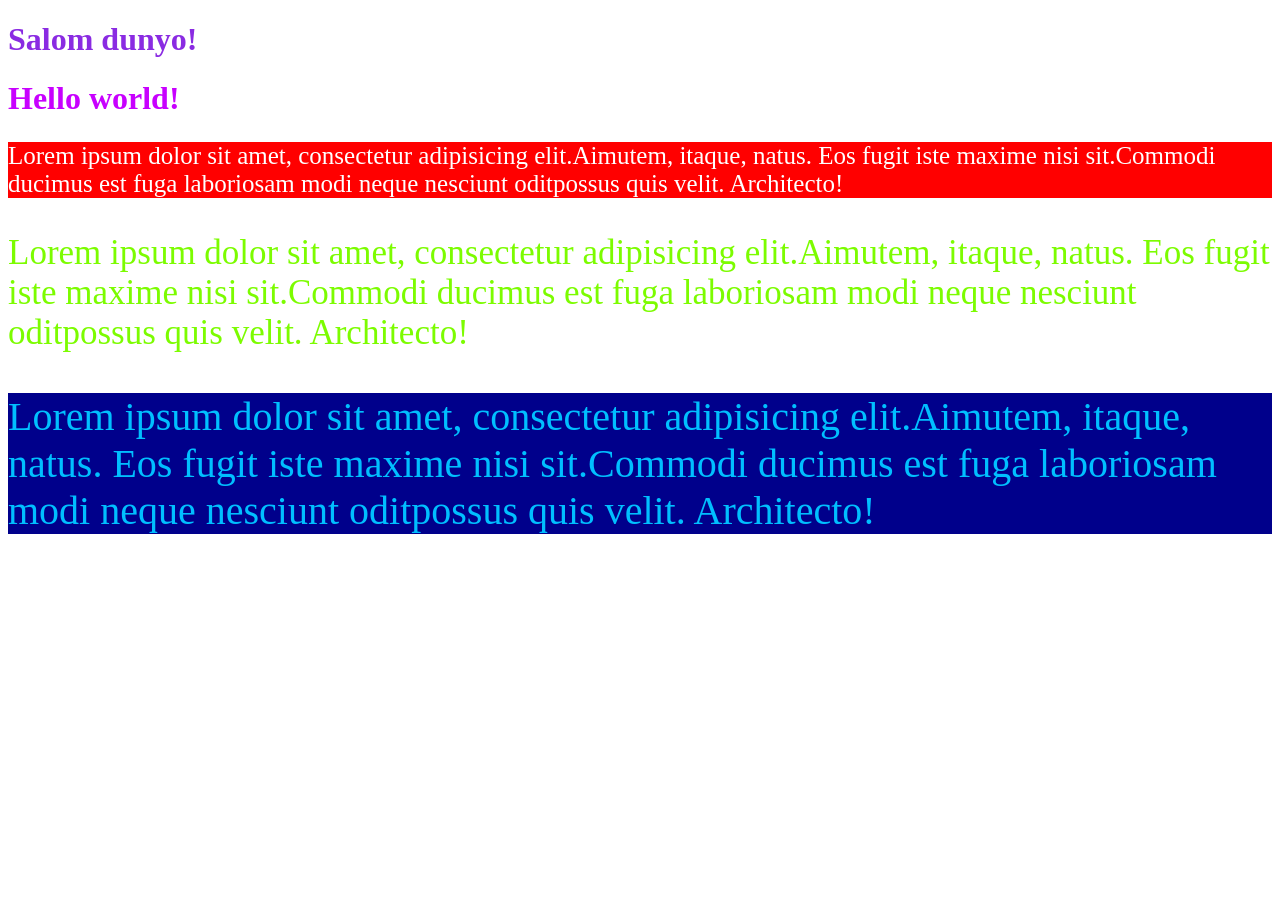
<file: index.html>
<!DOCTYPE html>
<html lang="en">
<head>
    <meta charset="UTF-8">
    <title>Title</title>
    <link rel="stylesheet" href="css/main.css">


</head>
<style>
    h1{
        color: #c800ff
    }
</style>
<body>
<h1 style="color:blueviolet ">Salom dunyo!</h1>

<h1>Hello world!</h1>

<p class="dog" id="fan">
    Lorem ipsum dolor sit amet, consectetur adipisicing elit.Aimutem, itaque, natus. Eos fugit
    iste maxime nisi sit.Commodi ducimus est fuga laboriosam modi neque nesciunt oditpossus quis
    velit. Architecto!
</p>
<p class="matn">
    Lorem ipsum dolor sit amet, consectetur adipisicing elit.Aimutem, itaque, natus. Eos fugit
    iste maxime nisi sit.Commodi ducimus est fuga laboriosam modi neque nesciunt oditpossus quis
    velit. Architecto!
</p>
<p class="shrift" id="fon">
    Lorem ipsum dolor sit amet, consectetur adipisicing elit.Aimutem, itaque, natus. Eos fugit
    iste maxime nisi sit.Commodi ducimus est fuga laboriosam modi neque nesciunt oditpossus quis
    velit. Architecto!
</p>

</body>
</html>
</file>
<file: css/main.css>
p{
    font-size: 25px;
    color: aqua;
}
.matn{
    font-size: 35px;
    color: lawngreen;
}
.shrift{
    font-size: 40px;
    color:deepskyblue;
}
#fon{
    background-color: darkblue;
}
#fan{
    background-color: red;
    color: white;
}
</file>
